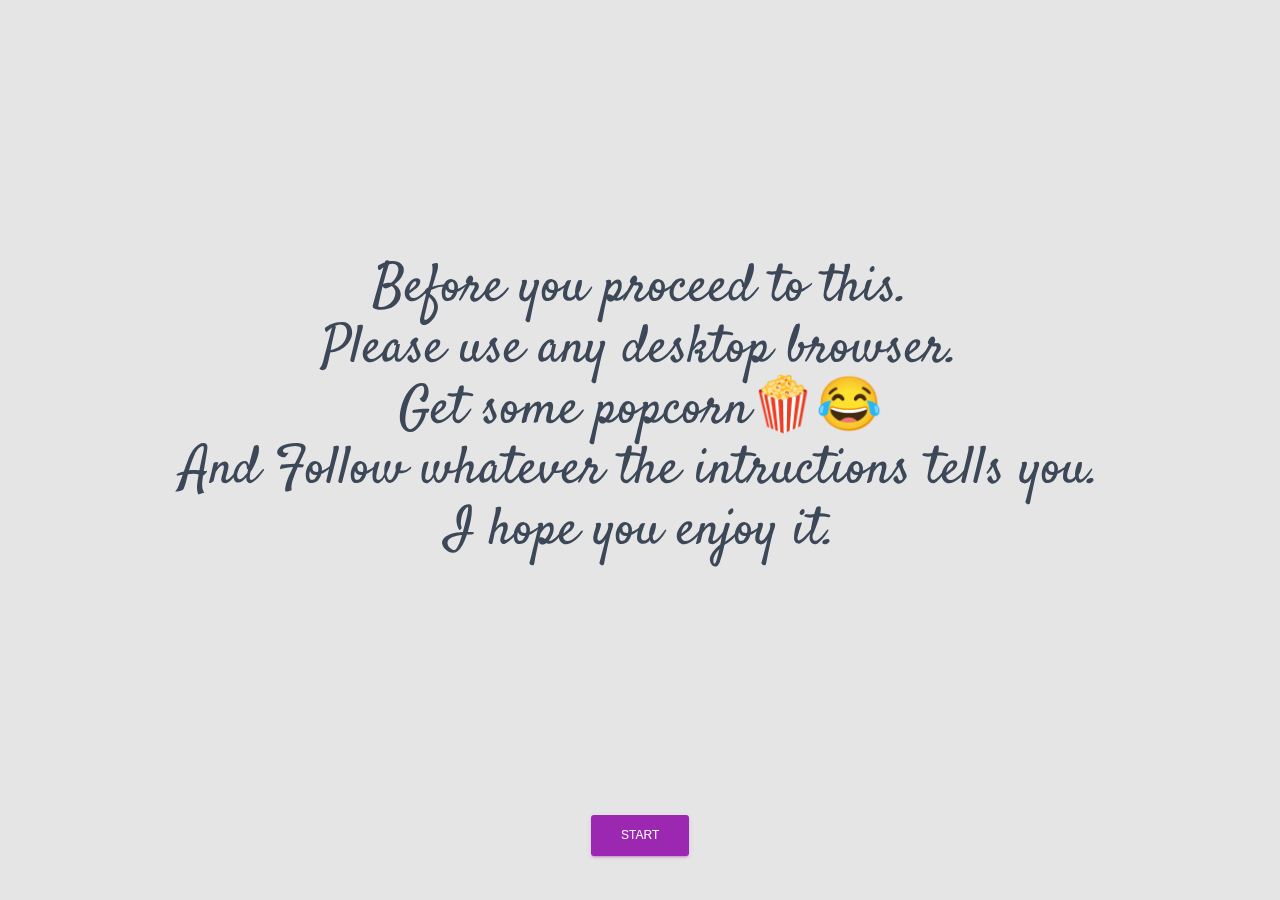
<file: index.html>
<!DOCTYPE html>
<html lang="en">
   <head>
      <title>Happy Birthday</title>	
	<link href="https://use.fontawesome.com/releases/v5.0.10/css/all.css" rel="stylesheet">
  	<link href="https://fonts.googleapis.com/css?family=Satisfy&amp;display=swap" rel="stylesheet">
      	<link href="./first_files/main.becce491.chunk.css" rel="stylesheet">
      	<style data-jss="" data-meta="MuiTouchRipple">
         .MuiTouchRipple-root {
         top: 0;
         left: 0;
         width: 100%;
         height: 100%;
         display: block;
         z-index: 0;
         overflow: hidden;
         position: absolute;
         border-radius: inherit;
         pointer-events: none;
         }
         .MuiTouchRipple-ripple {
         opacity: 0;
         position: absolute;
         }
         .MuiTouchRipple-rippleVisible {
         opacity: 0.3;
         animation: mui-ripple-enter 550ms cubic-bezier(0.4, 0, 0.2, 1);
         transform: scale(1);
         animation-name: MuiTouchRipple-keyframes-mui-ripple-enter;
         }
         .MuiTouchRipple-ripplePulsate {
         animation-duration: 200ms;
         }
         .MuiTouchRipple-child {
         width: 100%;
         height: 100%;
         display: block;
         opacity: 1;
         border-radius: 50%;
         background-color: currentColor;
         }
         .MuiTouchRipple-childLeaving {
         opacity: 0;
         animation: mui-ripple-exit 550ms cubic-bezier(0.4, 0, 0.2, 1);
         animation-name: MuiTouchRipple-keyframes-mui-ripple-exit;
         }
         .MuiTouchRipple-childPulsate {
         top: 0;
         left: 0;
         position: absolute;
         animation: mui-ripple-pulsate 2500ms cubic-bezier(0.4, 0, 0.2, 1) 200ms infinite;
         animation-name: MuiTouchRipple-keyframes-mui-ripple-pulsate;
         }
         @-webkit-keyframes MuiTouchRipple-keyframes-mui-ripple-enter {
         0% {
         opacity: 0.1;
         transform: scale(0);
         }
         100% {
         opacity: 0.3;
         transform: scale(1);
         }
         }
         @-webkit-keyframes MuiTouchRipple-keyframes-mui-ripple-exit {
         0% {
         opacity: 1;
         }
         100% {
         opacity: 0;
         }
         }
         @-webkit-keyframes MuiTouchRipple-keyframes-mui-ripple-pulsate {
         0% {
         transform: scale(1);
         }
         50% {
         transform: scale(0.92);
         }
         100% {
         transform: scale(1);
         }
         }
      </style>
      <style data-jss="" data-meta="MuiButtonBase">
         .MuiButtonBase-root {
         color: inherit;
         border: 0;
         cursor: pointer;
         margin: 0;
         display: inline-flex;
         outline: none;
         padding: 0;
         position: relative;
         align-items: center;
         user-select: none;
         border-radius: 0;
         vertical-align: middle;
         -moz-appearance: none;
         justify-content: center;
         text-decoration: none;
         background-color: transparent;
         -webkit-appearance: none;
         -webkit-tap-highlight-color: transparent;
         }
         .MuiButtonBase-root::-moz-focus-inner {
         border-style: none;
         }
         .MuiButtonBase-root.Mui-disabled {
         cursor: default;
         pointer-events: none;
         }
      </style>
      <style data-jss="" data-meta="MuiButton">
         .MuiButton-root {
         color: rgba(0, 0, 0, 0.87);
         padding: 6px 16px;
         font-size: 0.875rem;
         min-width: 64px;
         box-sizing: border-box;
         transition: background-color 250ms cubic-bezier(0.4, 0, 0.2, 1) 0ms,box-shadow 250ms cubic-bezier(0.4, 0, 0.2, 1) 0ms,border 250ms cubic-bezier(0.4, 0, 0.2, 1) 0ms;
         font-family: "Roboto", "Helvetica", "Arial", sans-serif;
         font-weight: 500;
         line-height: 1.75;
         border-radius: 4px;
         letter-spacing: 0.02857em;
         text-transform: uppercase;
         }
         .MuiButton-root:hover {
         text-decoration: none;
         background-color: rgba(0, 0, 0, 0.08);
         }
         .MuiButton-root.Mui-disabled {
         color: rgba(0, 0, 0, 0.26);
         }
         @media (hover: none) {
         .MuiButton-root:hover {
         background-color: transparent;
         }
         }
         .MuiButton-root:hover.Mui-disabled {
         background-color: transparent;
         }
         .MuiButton-label {
         width: 100%;
         display: inherit;
         align-items: inherit;
         justify-content: inherit;
         }
         .MuiButton-text {
         padding: 6px 8px;
         }
         .MuiButton-textPrimary {
         color: #3f51b5;
         }
         .MuiButton-textPrimary:hover {
         background-color: rgba(63, 81, 181, 0.08);
         }
         @media (hover: none) {
         .MuiButton-textPrimary:hover {
         background-color: transparent;
         }
         }
         .MuiButton-textSecondary {
         color: #f50057;
         }
         .MuiButton-textSecondary:hover {
         background-color: rgba(245, 0, 87, 0.08);
         }
         @media (hover: none) {
         .MuiButton-textSecondary:hover {
         background-color: transparent;
         }
         }
         .MuiButton-outlined {
         border: 1px solid rgba(0, 0, 0, 0.23);
         padding: 5px 16px;
         }
         .MuiButton-outlined.Mui-disabled {
         border: 1px solid rgba(0, 0, 0, 0.26);
         }
         .MuiButton-outlinedPrimary {
         color: #3f51b5;
         border: 1px solid rgba(63, 81, 181, 0.5);
         }
         .MuiButton-outlinedPrimary:hover {
         border: 1px solid #3f51b5;
         background-color: rgba(63, 81, 181, 0.08);
         }
         @media (hover: none) {
         .MuiButton-outlinedPrimary:hover {
         background-color: transparent;
         }
         }
         .MuiButton-outlinedSecondary {
         color: #f50057;
         border: 1px solid rgba(245, 0, 87, 0.5);
         }
         .MuiButton-outlinedSecondary:hover {
         border: 1px solid #f50057;
         background-color: rgba(245, 0, 87, 0.08);
         }
         .MuiButton-outlinedSecondary.Mui-disabled {
         border: 1px solid rgba(0, 0, 0, 0.26);
         }
         @media (hover: none) {
         .MuiButton-outlinedSecondary:hover {
         background-color: transparent;
         }
         }
         .MuiButton-contained {
         color: rgba(0, 0, 0, 0.87);
         box-shadow: 0px 1px 5px 0px rgba(0,0,0,0.2),0px 2px 2px 0px rgba(0,0,0,0.14),0px 3px 1px -2px rgba(0,0,0,0.12);
         background-color: #e0e0e0;
         }
         .MuiButton-contained.Mui-focusVisible {
         box-shadow: 0px 3px 5px -1px rgba(0,0,0,0.2),0px 6px 10px 0px rgba(0,0,0,0.14),0px 1px 18px 0px rgba(0,0,0,0.12);
         }
         .MuiButton-contained:active {
         box-shadow: 0px 5px 5px -3px rgba(0,0,0,0.2),0px 8px 10px 1px rgba(0,0,0,0.14),0px 3px 14px 2px rgba(0,0,0,0.12);
         }
         .MuiButton-contained.Mui-disabled {
         color: rgba(0, 0, 0, 0.26);
         box-shadow: none;
         background-color: rgba(0, 0, 0, 0.12);
         }
         .MuiButton-contained:hover {
         background-color: #d5d5d5;
         }
         @media (hover: none) {
         .MuiButton-contained:hover {
         background-color: #e0e0e0;
         }
         }
         .MuiButton-contained:hover.Mui-disabled {
         background-color: rgba(0, 0, 0, 0.12);
         }
         .MuiButton-containedPrimary {
         color: #fff;
         background-color: #3f51b5;
         }
         .MuiButton-containedPrimary:hover {
         background-color: #303f9f;
         }
         @media (hover: none) {
         .MuiButton-containedPrimary:hover {
         background-color: #3f51b5;
         }
         }
         .MuiButton-containedSecondary {
         color: #fff;
         background-color: #f50057;
         }
         .MuiButton-containedSecondary:hover {
         background-color: #c51162;
         }
         @media (hover: none) {
         .MuiButton-containedSecondary:hover {
         background-color: #f50057;
         }
         }
         .MuiButton-colorInherit {
         color: inherit;
         border-color: currentColor;
         }
         .MuiButton-sizeSmall {
         padding: 4px 8px;
         font-size: 0.8125rem;
         }
         .MuiButton-sizeLarge {
         padding: 8px 24px;
         font-size: 0.9375rem;
         }
         .MuiButton-fullWidth {
         width: 100%;
         }
      </style>
      <style data-jss="" data-meta="makeStyles">
         .jss1 {
         color: #FFFFFF;
         border: none;
         cursor: pointer;
         margin: .3125rem 1px;
         padding: 12px 30px;
         position: relative;
         font-size: 12px;
         min-width: auto;
         box-shadow: 0 2px 2px 0 rgba(153, 153, 153, 0.14), 0 3px 1px -2px rgba(153, 153, 153, 0.2), 0 1px 5px 0 rgba(153, 153, 153, 0.12);
         min-height: auto;
         text-align: center;
         transition: box-shadow 0.2s cubic-bezier(0.4, 0, 1, 1), background-color 0.2s cubic-bezier(0.4, 0, 0.2, 1);
         font-weight: 400;
         line-height: 1.42857143;
         white-space: nowrap;
         will-change: box-shadow, transform;
         touch-action: manipulation;
         border-radius: 3px;
         letter-spacing: 0;
         text-transform: uppercase;
         vertical-align: middle;
         background-color: #999999;
         }
         .jss1:hover, .jss1:focus {
         color: #FFFFFF;
         box-shadow: 0 14px 26px -12px rgba(153, 153, 153, 0.42), 0 4px 23px 0px rgba(0, 0, 0, 0.12), 0 8px 10px -5px rgba(153, 153, 153, 0.2);
         background-color: #999999;
         }
         .jss1 .fab, .jss1 .fas, .jss1 .far, .jss1 .fal, .jss1 .material-icons {
         top: 0;
         display: inline-block;
         position: relative;
         font-size: 1.1rem;
         margin-right: 4px;
         vertical-align: middle;
         }
         .jss1 svg {
         top: 0;
         width: 18px;
         height: 18px;
         display: inline-block;
         position: relative;
         margin-right: 4px;
         vertical-align: middle;
         }
         .jss1.jss22 .fab, .jss1.jss22 .fas, .jss1.jss22 .far, .jss1.jss22 .fal, .jss1.jss22 .material-icons {
         top: 0px;
         left: 0px;
         width: 100%;
         height: 100%;
         position: absolute;
         font-size: 20px;
         transform: none;
         line-height: 41px;
         margin-right: 0px;
         }
         .jss2 {
         width: 100%;
         }
         .jss3 {
         box-shadow: 0 2px 2px 0 rgba(156, 39, 176, 0.14), 0 3px 1px -2px rgba(156, 39, 176, 0.2), 0 1px 5px 0 rgba(156, 39, 176, 0.12);
         background-color: #9c27b0;
         }
         .jss3:hover, .jss3:focus {
         box-shadow: 0 14px 26px -12px rgba(156, 39, 176, 0.42), 0 4px 23px 0px rgba(0, 0, 0, 0.12), 0 8px 10px -5px rgba(156, 39, 176, 0.2);
         background-color: #9c27b0;
         }
         .jss4 {
         box-shadow: 0 2px 2px 0 rgba(0, 188, 212, 0.14), 0 3px 1px -2px rgba(0, 188, 212, 0.2), 0 1px 5px 0 rgba(0, 188, 212, 0.12);
         background-color: #00acc1;
         }
         .jss4:hover, .jss4:focus {
         box-shadow: 0 14px 26px -12px rgba(0, 188, 212, 0.42), 0 4px 23px 0px rgba(0, 0, 0, 0.12), 0 8px 10px -5px rgba(0, 188, 212, 0.2);
         background-color: #00acc1;
         }
         .jss5 {
         box-shadow: 0 2px 2px 0 rgba(76, 175, 80, 0.14), 0 3px 1px -2px rgba(76, 175, 80, 0.2), 0 1px 5px 0 rgba(76, 175, 80, 0.12);
         background-color: #4caf50;
         }
         .jss5:hover, .jss5:focus {
         box-shadow: 0 14px 26px -12px rgba(76, 175, 80, 0.42), 0 4px 23px 0px rgba(0, 0, 0, 0.12), 0 8px 10px -5px rgba(76, 175, 80, 0.2);
         background-color: #4caf50;
         }
         .jss6 {
         box-shadow: 0 2px 2px 0 rgba(255, 152, 0, 0.14), 0 3px 1px -2px rgba(255, 152, 0, 0.2), 0 1px 5px 0 rgba(255, 152, 0, 0.12);
         background-color: #ff9800;
         }
         .jss6:hover, .jss6:focus {
         box-shadow: 0 14px 26px -12px rgba(255, 152, 0, 0.42), 0 4px 23px 0px rgba(0, 0, 0, 0.12), 0 8px 10px -5px rgba(255, 152, 0, 0.2);
         background-color: #ff9800;
         }
         .jss7 {
         box-shadow: 0 2px 2px 0 rgba(244, 67, 54, 0.14), 0 3px 1px -2px rgba(244, 67, 54, 0.2), 0 1px 5px 0 rgba(244, 67, 54, 0.12);
         background-color: #f44336;
         }
         .jss7:hover, .jss7:focus {
         box-shadow: 0 14px 26px -12px rgba(244, 67, 54, 0.42), 0 4px 23px 0px rgba(0, 0, 0, 0.12), 0 8px 10px -5px rgba(244, 67, 54, 0.2);
         background-color: #f44336;
         }
         .jss8 {
         box-shadow: 0 2px 2px 0 rgba(233, 30, 99, 0.14), 0 3px 1px -2px rgba(233, 30, 99, 0.2), 0 1px 5px 0 rgba(233, 30, 99, 0.12);
         background-color: #e91e63;
         }
         .jss8:hover, .jss8:focus {
         box-shadow: 0 14px 26px -12px rgba(233, 30, 99, 0.42), 0 4px 23px 0px rgba(0, 0, 0, 0.12), 0 8px 10px -5px rgba(233, 30, 99, 0.2);
         background-color: #e91e63;
         }
         .jss9, .jss9:focus, .jss9:hover, .jss9:visited {
         color: #999999;
         background-color: #FFFFFF;
         }
         .jss10 {
         color: #fff;
         box-shadow: 0 2px 2px 0 rgba(85, 172, 238, 0.14), 0 3px 1px -2px rgba(85, 172, 238, 0.2), 0 1px 5px 0 rgba(85, 172, 238, 0.12);
         background-color: #55acee;
         }
         .jss10:hover, .jss10:focus, .jss10:visited {
         color: #fff;
         box-shadow: 0 14px 26px -12px rgba(85, 172, 238, 0.42), 0 4px 23px 0px rgba(0, 0, 0, 0.12), 0 8px 10px -5px rgba(85, 172, 238, 0.2);
         background-color: #55acee;
         }
         .jss11 {
         color: #fff;
         box-shadow: 0 2px 2px 0 rgba(59, 89, 152, 0.14), 0 3px 1px -2px rgba(59, 89, 152, 0.2), 0 1px 5px 0 rgba(59, 89, 152, 0.12);
         background-color: #3b5998;
         }
         .jss11:hover, .jss11:focus {
         color: #fff;
         box-shadow: 0 14px 26px -12px rgba(59, 89, 152, 0.42), 0 4px 23px 0px rgba(0, 0, 0, 0.12), 0 8px 10px -5px rgba(59, 89, 152, 0.2);
         background-color: #3b5998;
         }
         .jss12 {
         color: #fff;
         box-shadow: 0 2px 2px 0 rgba(221, 75, 57, 0.14), 0 3px 1px -2px rgba(221, 75, 57, 0.2), 0 1px 5px 0 rgba(221, 75, 57, 0.12);
         background-color: #dd4b39;
         }
         .jss12:hover, .jss12:focus {
         color: #fff;
         box-shadow: 0 14px 26px -12px rgba(221, 75, 57, 0.42), 0 4px 23px 0px rgba(0, 0, 0, 0.12), 0 8px 10px -5px rgba(221, 75, 57, 0.2);
         background-color: #dd4b39;
         }
         .jss13 {
         color: #fff;
         box-shadow: 0 2px 2px 0 rgba(51, 51, 51, 0.14), 0 3px 1px -2px rgba(51, 51, 51, 0.2), 0 1px 5px 0 rgba(51, 51, 51, 0.12);
         background-color: #333333;
         }
         .jss13:hover, .jss13:focus {
         color: #fff;
         box-shadow: 0 14px 26px -12px rgba(51, 51, 51, 0.42), 0 4px 23px 0px rgba(0, 0, 0, 0.12), 0 8px 10px -5px rgba(51, 51, 51, 0.2);
         background-color: #333333;
         }
         .jss14, .jss14:focus, .jss14:hover, .jss14:visited {
         color: #FFFFFF;
         background: transparent;
         box-shadow: none;
         }
         .jss14.jss13, .jss14.jss13:focus, .jss14.jss13:hover, .jss14.jss13:visited {
         color: #333333;
         }
         .jss14.jss12, .jss14.jss12:focus, .jss14.jss12:hover, .jss14.jss12:visited {
         color: #dd4b39;
         }
         .jss14.jss11, .jss14.jss11:focus, .jss14.jss11:hover, .jss14.jss11:visited {
         color: #3b5998;
         }
         .jss14.jss10, .jss14.jss10:focus, .jss14.jss10:hover, .jss14.jss10:visited {
         color: #55acee;
         }
         .jss14.jss7, .jss14.jss7:focus, .jss14.jss7:hover, .jss14.jss7:visited {
         color: #f44336;
         }
         .jss14.jss8, .jss14.jss8:focus, .jss14.jss8:hover, .jss14.jss8:visited {
         color: #e91e63;
         }
         .jss14.jss6, .jss14.jss6:focus, .jss14.jss6:hover, .jss14.jss6:visited {
         color: #ff9800;
         }
         .jss14.jss5, .jss14.jss5:focus, .jss14.jss5:hover, .jss14.jss5:visited {
         color: #4caf50;
         }
         .jss14.jss4, .jss14.jss4:focus, .jss14.jss4:hover, .jss14.jss4:visited {
         color: #00acc1;
         }
         .jss14.jss3, .jss14.jss3:focus, .jss14.jss3:hover, .jss14.jss3:visited {
         color: #9c27b0;
         }
         .jss15, .jss15:focus, .jss15:hover, .jss15:visited {
         color: inherit;
         background: transparent;
         box-shadow: none;
         }
         .jss16 {
         opacity: 0.65;
         pointer-events: none;
         }
         .jss17 {
         padding: 1.125rem 2.25rem;
         font-size: 0.875rem;
         line-height: 1.333333;
         border-radius: 0.2rem;
         }
         .jss18 {
         padding: 0.40625rem 1.25rem;
         font-size: 0.6875rem;
         line-height: 1.5;
         border-radius: 0.2rem;
         }
         .jss19 {
         border-radius: 30px;
         }
         .jss20 {
         width: 100% !important;
         }
         .jss21, .jss21:hover, .jss21:focus {
         color: #999999;
         box-shadow: none;
         background-color: transparent;
         }
         .jss22 {
         width: 41px;
         height: 41px;
         font-size: 20px;
         min-width: 41px;
         padding-left: 12px;
         padding-right: 12px;
         }
         .jss22 .fab, .jss22 .fas, .jss22 .far, .jss22 .fal, .jss22 svg, .jss22 .material-icons {
         margin-right: 0px;
         }
         .jss22.jss17 {
         width: 57px;
         height: 57px;
         min-width: 57px;
         line-height: 56px;
         }
         .jss22.jss18 {
         width: 30px;
         height: 30px;
         min-width: 30px;
         }
         .jss22.jss18 .fab, .jss22.jss18 .fas, .jss22.jss18 .far, .jss22.jss18 .fal, .jss22.jss18 .material-icons {
         font-size: 17px;
         line-height: 29px;
         }
         .jss22.jss18 svg {
         width: 17px;
         height: 17px;
         }
         .jss22.jss17 .fab, .jss22.jss17 .fas, .jss22.jss17 .far, .jss22.jss17 .fal, .jss22.jss17 .material-icons {
         font-size: 32px;
         line-height: 56px;
         }
         .jss22.jss17 svg {
         width: 32px;
         height: 32px;
         }
      </style>
   </head>

   <body data-new-gr-c-s-check-loaded="14.1013.0" data-gr-ext-installed="" class="vsc-initialized">
      <noscript>You need to enable JavaScript to run this app.</noscript>
      <div id="root">
         <div class="container">
            <div class="confetti-wrapper">
               <div style="display: grid; justify-content: center; align-items: center;">
                  <h1 class="fontStyling" style="text-align: center;">Before you proceed to this. <br>Please use any desktop browser. <br> Get some popcorn🍿😂 <br>And Follow whatever the intructions tells you.<br>I hope you enjoy it. </h1>
               </div>
            </div>
        
	<div style="text-align: center;">
               <div class="loading-button__confetti" style="position: relative;">
		</div>
		<a href="second\firstpage.html">		
               <button class="MuiButtonBase-root MuiButton-root jss1 jss3 MuiButton-text" tabindex="0" type="button">		
		<span class="MuiButton-label" href=>Start</span>
		<span class="MuiTouchRipple-root"></span>

		</button>
</a>
	
            </div>
         </div>
      </div>
      
   </body>
</html>
</file>
<file: first_files/main.becce491.chunk.css>
/*!

 =========================================================
 * Material Kit React v1.7.0 based on Material Kit Free - v2.0.2 (Bootstrap 4.0.0 Final Edition)
 =========================================================

 * Product Page: https://www.creative-tim.com/product/material-kit-react
 * Copyright 2019 Creative Tim (https://www.creative-tim.com)
 * Licensed under MIT (https://github.com/creativetimofficial/material-kit-react/blob/master/LICENSE.md)

 * Coded by Creative Tim

 =========================================================

 * The above copyright notice and this permission notice shall be included in all copies or substantial portions of the Software.

 */html *{-webkit-font-smoothing:antialiased;-moz-osx-font-smoothing:grayscale}body,h1,h2,h3,h4,h5,h6{font-family:Roboto,Helvetica,Arial,sans-serif;font-weight:300;line-height:1.5em}h1,h2,h3,h4,h5,h6{color:inherit}h1,h2,h3{margin-top:20px}h1,h2,h3,h4,h5,h6{margin-bottom:10px}h4,h5,h6{margin-top:10px}h1{font-size:3.3125rem;line-height:1.15em}h2{font-size:2.25rem;line-height:1.5em}h3{font-size:1.5625rem;line-height:1.4em}h4{font-size:1.125rem;line-height:1.5em}h5{font-size:1.0625rem;line-height:1.55em}h6{font-size:.75rem;text-transform:uppercase;font-weight:500}p{font-size:14px;margin:0 0 10px}html{font-family:sans-serif;line-height:1.15;-webkit-text-size-adjust:100%;-ms-text-size-adjust:100%;-ms-overflow-style:scrollbar;-webkit-tap-highlight-color:transparent}body{background-color:#e5e5e5;color:#3c4858;margin:0;font-size:1rem;text-align:left}legend{border-bottom:0}*{-webkit-tap-highlight-color:rgba(255,255,255,0);-webkit-tap-highlight-color:transparent;box-sizing:border-box}:focus{outline:0}a{color:#9c27b0;background-color:transparent}a,a:focus,a:hover{text-decoration:none}a:focus,a:hover{color:#89229b}label{font-size:14px;line-height:1.42857;color:#aaa}label,small{font-weight:400}small{font-size:75%;color:#777}img{vertical-align:middle;border-style:none}form{margin-bottom:1.125rem}

/*! nouislider - 11.1.0 - 2018-04-02 11:18:13 */.noUi-target,.noUi-target *{-webkit-touch-callout:none;-webkit-tap-highlight-color:rgba(0,0,0,0);-webkit-user-select:none;touch-action:none;-ms-user-select:none;-moz-user-select:none;user-select:none;box-sizing:border-box}.noUi-target{position:relative;direction:ltr}.noUi-base,.noUi-connects{width:100%;height:100%;position:relative;z-index:1}.noUi-connects{overflow:hidden;z-index:0}.noUi-connect,.noUi-origin{will-change:transform;position:absolute;z-index:1;top:0;left:0;height:100%;width:100%;-webkit-transform-origin:0 0;transform-origin:0 0}html:not([dir=rtl]) .noUi-horizontal .noUi-origin{left:auto;right:0}.noUi-vertical .noUi-origin{width:0}.noUi-horizontal .noUi-origin{height:0}.noUi-handle{position:absolute}.noUi-state-tap .noUi-connect,.noUi-state-tap .noUi-origin{-webkit-transition:transform .3s;-webkit-transition:-webkit-transform .3s;transition:-webkit-transform .3s;transition:transform .3s;transition:transform .3s,-webkit-transform .3s}.noUi-state-drag *{cursor:inherit!important}.noUi-horizontal{height:2px;margin:15px 0}.noUi-horizontal .noUi-handle{box-sizing:border-box;width:14px;height:14px;left:-10px;top:-6px;cursor:pointer;border-radius:100%;-webkit-transition:all .2s ease-out;transition:all .2s ease-out;border:1px solid #9c27b0;background:#fff;box-shadow:0 2px 2px 0 rgba(0,0,0,.14),0 3px 1px -2px rgba(0,0,0,.12),0 1px 5px 0 rgba(0,0,0,.2)}.noUi-vertical{width:2px;margin:0 15px;height:100%}.noUi-vertical .noUi-handle{box-sizing:border-box;width:14px;height:14px;left:-6px;top:-10px;cursor:pointer;border-radius:100%;-webkit-transition:all .2s ease-out;transition:all .2s ease-out;border:1px solid #9c27b0;background:#fff;box-shadow:0 2px 2px 0 rgba(0,0,0,.14),0 3px 1px -2px rgba(0,0,0,.12),0 1px 5px 0 rgba(0,0,0,.2)}html:not([dir=rtl]) .noUi-horizontal .noUi-handle{right:-4px;left:auto}.noUi-target{background-color:#c8c8c8}.noUi-connect,.noUi-connects,.noUi-target{border-radius:3px}.noUi-connect{background:#888;-webkit-transition:background .45s;transition:background .45s}.noUi-draggable{cursor:ew-resize}.noUi-vertical .noUi-draggable{cursor:ns-resize}.noUi-handle{border-radius:3px;background:#fff;cursor:default;box-shadow:inset 0 0 1px #fff,inset 0 1px 7px #ebebeb,0 3px 6px -3px #bbb;-webkit-transition:.3s ease 0s;-moz-transition:.3s ease 0s;-ms-transition:.3s ease 0s;-o-transform:.3s ease 0s;transition:.3s ease 0s}.noUi-handle:focus{outline:none}.noUi-active{box-shadow:inset 0 0 1px #fff,inset 0 1px 7px #ddd,0 3px 6px -3px #bbb}[disabled] .noUi-connect{background:#b8b8b8}[disabled].noUi-handle,[disabled] .noUi-handle,[disabled].noUi-target{cursor:not-allowed}.noUi-pips,.noUi-pips *{box-sizing:border-box}.noUi-pips{position:absolute;color:#999}.noUi-value{position:absolute;white-space:nowrap;text-align:center}.noUi-value-sub{color:#ccc;font-size:10px}.noUi-marker{position:absolute;background:#ccc}.noUi-marker-large,.noUi-marker-sub{background:#aaa}.noUi-pips-horizontal{padding:10px 0;height:80px;top:100%;left:0;width:100%}.noUi-value-horizontal{-webkit-transform:translate(-50%,50%);transform:translate(-50%,50%)}.noUi-rtl .noUi-value-horizontal{-webkit-transform:translate(50%,50%);transform:translate(50%,50%)}.noUi-marker-horizontal.noUi-marker{margin-left:-1px;width:2px;height:5px}.noUi-marker-horizontal.noUi-marker-sub{height:10px}.noUi-marker-horizontal.noUi-marker-large{height:15px}.noUi-pips-vertical{padding:0 10px;height:100%;top:0;left:100%}.noUi-value-vertical{-webkit-transform:translateY(-50%);transform:translateY(-50%);padding-left:25px}.noUi-rtl .noUi-value-vertical{-webkit-transform:translateY(50%);transform:translateY(50%)}.noUi-marker-vertical.noUi-marker{width:5px;height:2px;margin-top:-1px}.noUi-marker-vertical.noUi-marker-sub{width:10px}.noUi-marker-vertical.noUi-marker-large{width:15px}.noUi-tooltip{display:block;position:absolute;border:1px solid #d9d9d9;border-radius:3px;background:#fff;color:#000;padding:5px;text-align:center;white-space:nowrap}.noUi-horizontal .noUi-tooltip{-webkit-transform:translate(-50%);transform:translate(-50%);left:50%;bottom:120%}.noUi-vertical .noUi-tooltip{-webkit-transform:translateY(-50%);transform:translateY(-50%);top:50%;right:120%}.noUi-target .noUi-handle{border:1px solid #333}.noUi-target.slider-primary.noUi-connect,.noUi-target.slider-primary .noUi-connect{background-color:#9c27b0}.noUi-target.slider-primary .noUi-handle{border-color:#9c27b0}.noUi-target.slider-info.noUi-connect,.noUi-target.slider-info .noUi-connect{background-color:#00bcd4}.noUi-target.slider-info .noUi-handle{border-color:#00bcd4}.noUi-target.slider-success.noUi-connect,.noUi-target.slider-success .noUi-connect{background-color:#4caf50}.noUi-target.slider-success .noUi-handle{border-color:#4caf50}.noUi-target.slider-warning.noUi-connect,.noUi-target.slider-warning .noUi-connect{background-color:#ff9800}.noUi-target.slider-warning .noUi-handle{border-color:#ff9800}.noUi-target.slider-danger.noUi-connect,.noUi-target.slider-danger .noUi-connect{background-color:#f44336}.noUi-target.slider-danger .noUi-handle{border-color:#f44336}.noUi-target.slider-rose.noUi-connect,.noUi-target.slider-rose .noUi-connect{background-color:#e91e63}.noUi-target.slider-rose .noUi-handle{border-color:#e91e63}

/*!
* https://github.com/YouCanBookMe/react-datetime
*/.rdt{position:relative}.rdt .rdtPicker{-webkit-transition:all .15s linear;transition:all .15s linear;margin-top:-20px;visibility:hidden;display:block;opacity:0}.rdt.rdtOpen .rdtPicker{opacity:1;visibility:visible;margin-top:0}.rdt input.form-control{border:0;background-size:0 2px,100% 1px;background-repeat:no-repeat;background-position:bottom,50% calc(100% - 1px);background-color:transparent;-webkit-transition:background 0s ease-out;transition:background 0s ease-out;float:none;border-radius:0;height:36px;padding:7px 0;font-size:14px;font-family:Roboto,Helvetica,Arial,sans-serif;font-weight:400;line-height:1.42857;display:block;width:100%;color:#555}.rdt input.form-control,.rdt input.form-control:focus{background-image:-webkit-gradient(linear,left top,left bottom,from(#9c27b0),to(#9c27b0)),-webkit-gradient(linear,left top,left bottom,from(#d2d2d2),to(#d2d2d2));background-image:-webkit-linear-gradient(#9c27b0,#9c27b0),-webkit-linear-gradient(#d2d2d2,#d2d2d2);background-image:linear-gradient(#9c27b0,#9c27b0),linear-gradient(#d2d2d2,#d2d2d2);box-shadow:none}.rdt input.form-control:focus{outline:none;background-size:100% 2px,100% 1px;-webkit-transition-duration:.3s;transition-duration:.3s}.rdtPicker{display:none;position:absolute;width:260px;padding:4px;margin-top:1px;z-index:99999!important;background:#fff;border-radius:.125rem;box-shadow:0 10px 50px 0 rgba(0,0,0,.2);-webkit-background-clip:padding-box;background-clip:padding-box;min-width:160px}.rdtPicker:before{width:0;height:0;vertical-align:middle;right:auto;color:#fff;border-bottom:.4em solid}.rdtPicker:after,.rdtPicker:before{display:inline-block;position:absolute;content:"";top:-5px;left:10px;border-right:.4em solid transparent;border-left:.4em solid transparent}.rdtPicker:after{border-bottom:.4em solid #fff}.rdtPicker{display:block;top:40px}.rdtStatic .rdtPicker{box-shadow:none;position:static}.rdtPicker .rdtTimeToggle{text-align:center;padding:5px;border-radius:4px}.rdtPicker table{width:100%;margin:0;border-color:#fff!important;border-collapse:collapse}.rdtPicker td,.rdtPicker th{text-align:center;padding:1px}.rdtPicker td{cursor:pointer}.rdtDay{height:30px;line-height:33px;width:30px;text-align:center;padding:0;border-radius:50%}.rdtDay.rdtActive,.rdtDay.rdtActive:hover,.rdtDay.rdtToday.rdtActive{background-color:#9c27b0!important;color:#fff;box-shadow:0 5px 20px 0 rgba(0,0,0,.2),0 13px 24px -11px rgba(156,39,176,.6)}.rdtDays tr .dow{border-bottom:1px solid #e3e3e3;text-align:center;font-size:12px;text-transform:uppercase;font-weight:inherit;padding-bottom:5px;padding-top:10px}.rdtDays tr .rdtNew,.rdtDays tr .rdtOld{color:#bdbdbd}.rdtPicker .rdtTimeToggle:hover,.rdtPicker td.rdtDay:hover,.rdtPicker td.rdtHour:hover,.rdtPicker td.rdtMinute:hover,.rdtPicker td.rdtSecond:hover{background:#eee;cursor:pointer}.rdtPicker td.rdtToday{position:relative}.rdtPicker td.rdtActive.rdtToday:before{border-bottom-color:#fff}.rdtPicker td.rdtDisabled,.rdtPicker td.rdtDisabled:hover{background:none;color:#999;cursor:not-allowed}.rdtPicker td span.rdtOld{color:#999}.rdtPicker td span.rdtDisabled,.rdtPicker td span.rdtDisabled:hover{background:none;color:#999;cursor:not-allowed}.rdtPicker .dow{width:14.2857%;border-bottom:none}.rdtPicker th.rdtSwitch{width:50px;padding:5px;border-radius:4px}.rdtPicker th.rdtNext,.rdtPicker th.rdtPrev{font-size:21px;vertical-align:top;border-radius:50%;line-height:33px}.rdtPicker .dow,.rdtPicker .rdtTimeToggle,.rdtPicker th.rdtNext,.rdtPicker th.rdtPrev,.rdtPicker th.rdtSwitch{color:#9c27b0}.rdtNext span,.rdtPrev span{display:block;-webkit-touch-callout:none;-webkit-user-select:none;-moz-user-select:none;-ms-user-select:none;user-select:none}.rdtPicker th.rdtDisabled,.rdtPicker th.rdtDisabled:hover{background:none;color:#999;cursor:not-allowed}.rdtPicker thead tr:first-child th{cursor:pointer}.rdtPicker thead tr:first-child th:hover{background:#eee}.rdtPicker button{border:none;background:none;cursor:pointer}.rdtPicker button:hover{background-color:#eee}.rdtPicker thead button{width:100%;height:100%}td.rdtMonth,td.rdtYear{height:50px;width:25%;cursor:pointer}td.rdtMonth:hover,td.rdtYear:hover{background:#eee}.rdtCounters{display:inline-block}.rdtCounters>div{float:left;width:40px;font-weight:inherit;margin:3px;border-radius:50%}.rdtCounters .rdtCounterSeparator{width:0;border:1px solid transparent}.rdtCounter{height:100px;width:40px}.rdtCounter .rdtCount{padding:7px;height:40px;border:1px solid transparent}.rdtCounters .rdtCounter:last-child .rdtCount{color:#9c27b0;border-radius:50%;border:1px solid #9c27b0}.rdtCounterSeparator{padding:7px;line-height:100px}.rdtCounter .rdtBtn{line-height:40px;cursor:pointer;display:block;border-radius:50%;color:#eee;-webkit-transition:all 60ms ease-in;transition:all 60ms ease-in;-webkit-touch-callout:none;-webkit-user-select:none;-moz-user-select:none;-ms-user-select:none;user-select:none}.rdtCounter .rdtBtn:hover{background:#eee;color:#797979}.rdtCounter .rdtCount{font-size:inherit;line-height:25px}.rdtMilli{vertical-align:middle;padding-left:8px;width:48px}.rdtMilli input{width:100%;font-size:inherit;margin-top:37px}.rdtMonths,.rdtYears{padding-bottom:10px}.rdtMonths .rdtMonth,.rdtMonths .rdtYear,.rdtYears .rdtMonth,.rdtYears .rdtYear{display:inline-block;width:56px;height:56px;line-height:56px;margin:3px;cursor:pointer;border-radius:50%;text-align:center}.rdtMonths .rdtMonth.rdtActive,.rdtMonths .rdtYear.rdtActive,.rdtYears .rdtMonth.rdtActive,.rdtYears .rdtYear.rdtActive{background-color:#9c27b0!important;color:#fff}.slick-slider{position:relative;display:block;box-sizing:border-box;-webkit-user-select:none;-moz-user-select:none;-ms-user-select:none;user-select:none;-webkit-touch-callout:none;-khtml-user-select:none;touch-action:pan-y;-webkit-tap-highlight-color:transparent}@media (min-width:768px){.slick-slider .slick-caption{display:block!important}}.slick-slider .slick-caption{padding-bottom:45px;position:absolute;right:15%;bottom:20px;left:15%;z-index:10;padding-top:20px;color:#fff;text-align:center;z-index:3;display:none}.slick-slider .slick-slide>div:first-child{position:relative}.slick-slider .slick-icons{position:relative;top:5px}.slick-slider .slick-image{width:100%!important;display:inline-flex!important}.slick-list{position:relative;display:block;overflow:hidden;margin:0;padding:0}.slick-list:focus{outline:none}.slick-list.dragging{cursor:pointer;cursor:hand}.slick-slider .slick-list,.slick-slider .slick-track{-webkit-transform:translateZ(0);transform:translateZ(0)}.slick-track{position:relative;top:0;left:0;display:block;margin-left:auto;margin-right:auto}.slick-track:after,.slick-track:before{display:table;content:""}.slick-track:after{clear:both}.slick-loading .slick-track{visibility:hidden}.slick-slide{display:none;float:left;height:100%;min-height:1px}[dir=rtl] .slick-slide{float:right}.slick-slide img{display:block}.slick-slide.slick-loading img{display:none}.slick-slide.dragging img{pointer-events:none}.slick-initialized .slick-slide{display:block}.slick-loading .slick-slide{visibility:hidden}.slick-vertical .slick-slide{display:block;height:auto;border:1px solid transparent}.slick-arrow.slick-hidden{display:none}button.slick-arrow.slick-next,button.slick-arrow.slick-prev{font-size:0;line-height:0;position:absolute;top:50%;display:block;height:100%;padding:0;-webkit-transform:translateY(-50%);transform:translateY(-50%);cursor:pointer;border:none;color:transparent;outline:none;background:transparent;width:15%;z-index:2;opacity:.5}.slick-prev{left:0}.slick-prev:before{content:"\f053";font-weight:600;font-family:Font Awesome\ 5 Free;-moz-osx-font-smoothing:grayscale;-webkit-font-smoothing:antialiased;display:inline-block;font-style:normal;-webkit-font-feature-settings:normal;font-feature-settings:normal;font-variant:normal;text-rendering:auto;line-height:1;color:#fff;font-size:30px;width:100%}.slick-next{right:0}.slick-next:before{content:"\f054";font-weight:600;font-family:Font Awesome\ 5 Free;-moz-osx-font-smoothing:grayscale;-webkit-font-smoothing:antialiased;display:inline-block;font-style:normal;-webkit-font-feature-settings:normal;font-feature-settings:normal;font-variant:normal;text-rendering:auto;line-height:1;color:#fff;font-size:30px;width:100%}.slick-list{z-index:1}.slick-dots{margin-top:0;margin-bottom:1rem;position:absolute;bottom:5px;width:100%;padding:0;list-style:none;text-align:center;z-index:3}.slick-dots li,.slick-dots li button{width:20px;height:20px;cursor:pointer}.slick-dots li{position:relative;display:inline-block;margin:0 5px;padding:0}.slick-dots li button{font-size:0;line-height:0;display:block;padding:5px;color:transparent;border:0;outline:none;background:transparent}.slick-dots li button:before{position:absolute;top:0;left:0;width:10px;height:10px;content:"\2022";text-align:center;opacity:1;background-color:#fff;-webkit-font-smoothing:antialiased;-moz-osx-font-smoothing:grayscale;box-shadow:0 2px 2px 0 rgba(0,0,0,.14),0 3px 1px -2px rgba(0,0,0,.12),0 1px 5px 0 rgba(0,0,0,.2);border-radius:2px;-webkit-transition:all .3s linear;transition:all .3s linear}.slick-dots li.slick-active button:before{width:15px;height:15px;box-shadow:0 4px 5px 0 rgba(0,0,0,.14),0 1px 10px 0 rgba(0,0,0,.12),0 2px 4px -1px rgba(0,0,0,.2);top:-3px}.confetti-wrapper{display:grid;height:90vh}.fontStyling{font-family:Satisfy,cursive}.wrapper{display:grid;justify-content:center;align-items:center}
/*# sourceMappingURL=main.becce491.chunk.css.map */
</file>
